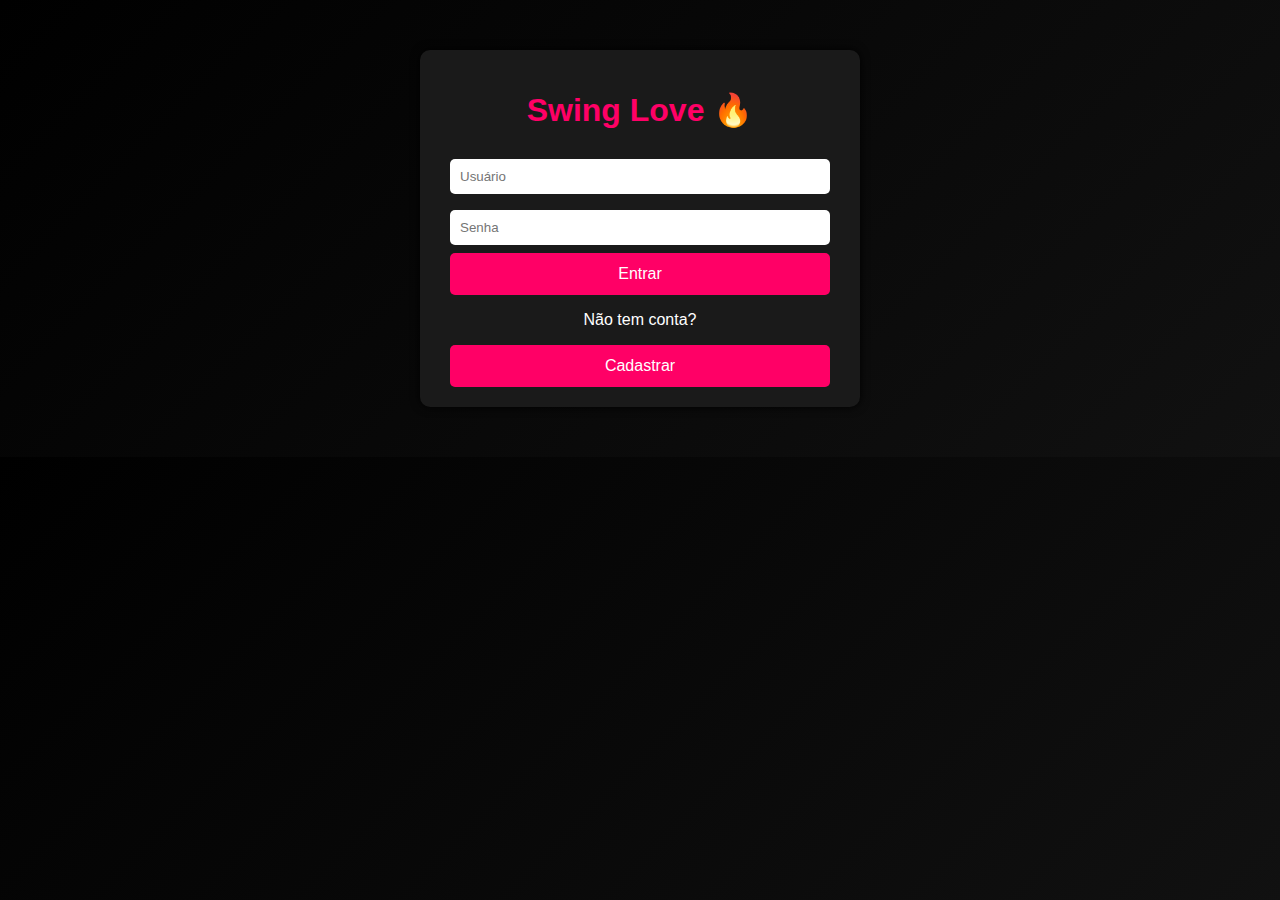
<file: index.html>
<!DOCTYPE html>
<html lang="pt-BR">
<head>
<meta charset="UTF-8">
<title>Swing Love</title>
<meta name="viewport" content="width=device-width, initial-scale=1.0">

<style>
body {
    font-family: Arial, sans-serif;
    background: linear-gradient(135deg, #000, #111);
    color: #fff;
    margin: 0;
    padding: 0;
    text-align: center;
}

.container {
    max-width: 400px;
    margin: 50px auto;
    background: #1a1a1a;
    padding: 20px;
    border-radius: 10px;
    box-shadow: 0 0 10px #000;
}

h1 {
    color: #ff0066;
}

input {
    width: 90%;
    padding: 10px;
    margin: 8px 0;
    border: none;
    border-radius: 5px;
}

button {
    width: 95%;
    padding: 12px;
    background: #ff0066;
    border: none;
    color: #fff;
    font-size: 16px;
    border-radius: 5px;
    cursor: pointer;
}

button:hover {
    background: #cc0052;
}

.hidden {
    display: none;
}

.pix {
    background: #000;
    padding: 15px;
    border-radius: 8px;
    margin-top: 15px;
}

.whatsapp {
    background: #25D366;
    margin-top: 15px;
}

.whatsapp:hover {
    background: #1ebe5d;
}
</style>
</head>

<body>

<!-- LOGIN -->
<div class="container" id="login">
    <h1>Swing Love 🔥</h1>
    <input type="text" id="loginUser" placeholder="Usuário">
    <input type="password" id="loginPass" placeholder="Senha">
    <button onclick="login()">Entrar</button>
    <p>Não tem conta?</p>
    <button onclick="showRegister()">Cadastrar</button>
</div>

<!-- CADASTRO -->
<div class="container hidden" id="register">
    <h1>Cadastro</h1>
    <input type="text" id="regUser" placeholder="Usuário">
    <input type="password" id="regPass" placeholder="Senha">
    <button onclick="register()">Cadastrar</button>
    <button onclick="showLogin()">Voltar</button>
</div>

<!-- HOME -->
<div class="container hidden" id="home">
    <h1>Bem-vindo ao Swing Love 😈</h1>

    <div class="pix">
        <h3>Acesso Premium</h3>
        <p>Faça o Pix para liberar:</p>
        <strong>📌 Pix: 21982859872</strong>
        <p>Após o pagamento, clique abaixo:</p>
    </div>

    <button class="whatsapp" onclick="openWhatsApp()">📲 Falar no WhatsApp</button>

    <br><br>
    <button onclick="logout()">Sair</button>
</div>

<script>
function showRegister() {
    document.getElementById("login").classList.add("hidden");
    document.getElementById("register").classList.remove("hidden");
}

function showLogin() {
    document.getElementById("register").classList.add("hidden");
    document.getElementById("login").classList.remove("hidden");
}

function register() {
    let user = document.getElementById("regUser").value;
    let pass = document.getElementById("regPass").value;

    if(user === "" || pass === "") {
        alert("Preencha todos os campos");
        return;
    }

    localStorage.setItem("user", user);
    localStorage.setItem("pass", pass);
    alert("Cadastro realizado!");
    showLogin();
}

function login() {
    let user = document.getElementById("loginUser").value;
    let pass = document.getElementById("loginPass").value;

    let savedUser = localStorage.getItem("user");
    let savedPass = localStorage.getItem("pass");

    if(user === savedUser && pass === savedPass) {
        document.getElementById("login").classList.add("hidden");
        document.getElementById("home").classList.remove("hidden");
    } else {
        alert("Usuário ou senha incorretos");
    }
}

function logout() {
    document.getElementById("home").classList.add("hidden");
    document.getElementById("login").classList.remove("hidden");
}

function openWhatsApp() {
    window.open("https://wa.me/5521982859872", "_blank");
}
</script>

</body>
</html>
</file>
